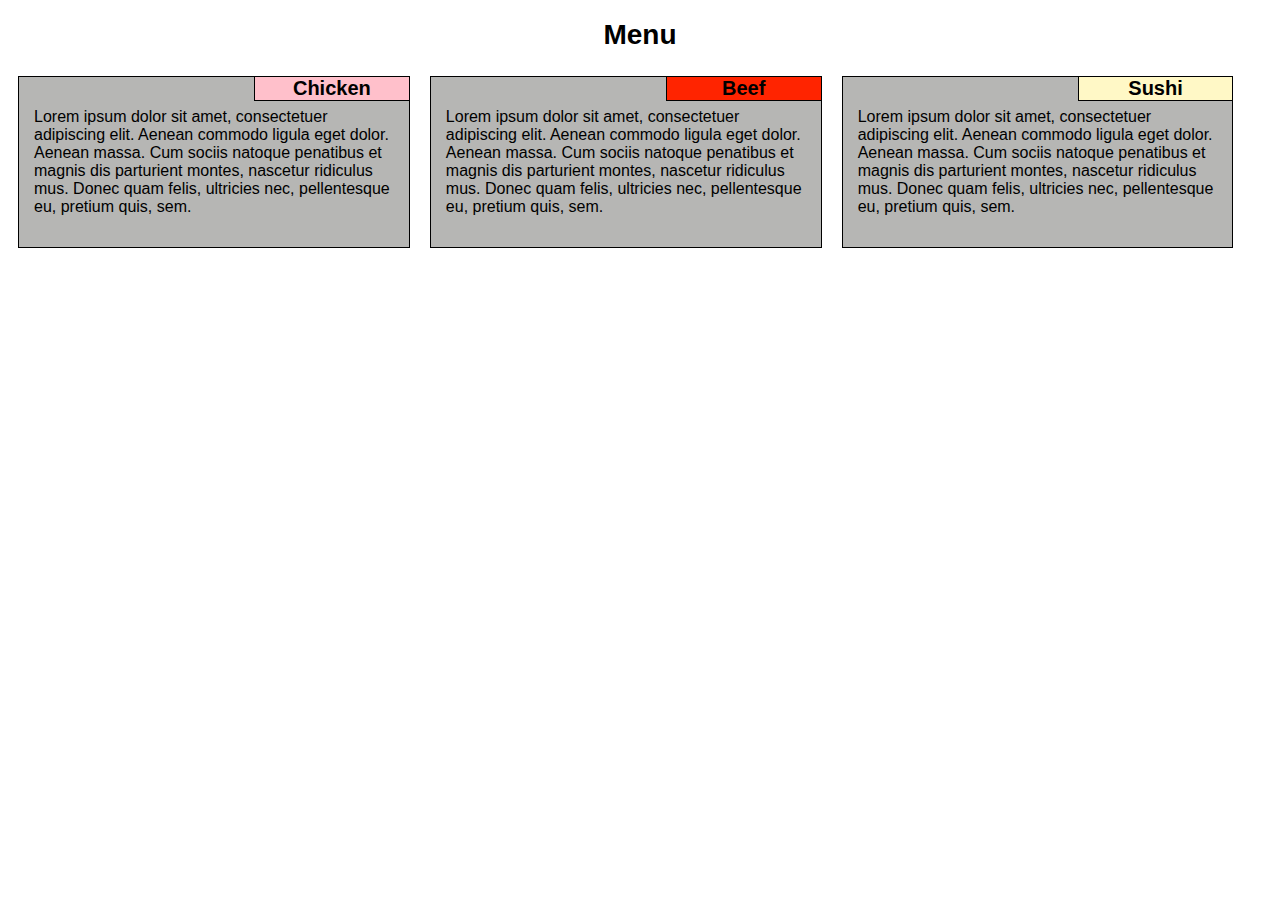
<file: mod2_solution/index.html>
<!DOCTYPE html>
<html>
<head>
<meta charset="utf-8">
<meta name="viewport" content="width=device-width, initial-scale=1">
<title>Assignment Solution for Module 2</title>
<link rel="stylesheet" href="css/styles.css">
</head>

<body>
<h1>Menu</h1>

<div class="row">
  <section class="col-lg-4 col-md-6 col-sm-12 div1">
    <h2 class="chicken">Chicken</h2>
      <p>
        Lorem ipsum dolor sit amet, consectetuer adipiscing elit. Aenean commodo ligula eget dolor. Aenean massa. Cum sociis natoque penatibus et magnis dis parturient montes, nascetur ridiculus mus. Donec quam felis, ultricies nec, pellentesque eu, pretium quis, sem. 
      </p>
  </section>

  <section class="col-lg-4 col-md-6 col-sm-12 div2">
    <h2 class="beef">Beef</h2>
      <p>
        Lorem ipsum dolor sit amet, consectetuer adipiscing elit. Aenean commodo ligula eget dolor. Aenean massa. Cum sociis natoque penatibus et magnis dis parturient montes, nascetur ridiculus mus. Donec quam felis, ultricies nec, pellentesque eu, pretium quis, sem.
      </p>
  </section>
  
  <section class="col-lg-4 col-md-12 col-sm-12 div3">
    <h2 class="sushi">Sushi</h2>
      <p>
        Lorem ipsum dolor sit amet, consectetuer adipiscing elit. Aenean commodo ligula eget dolor. Aenean massa. Cum sociis natoque penatibus et magnis dis parturient montes, nascetur ridiculus mus. Donec quam felis, ultricies nec, pellentesque eu, pretium quis, sem. 
      </p>
  </section>
</div>

</body>
</html>
</file>
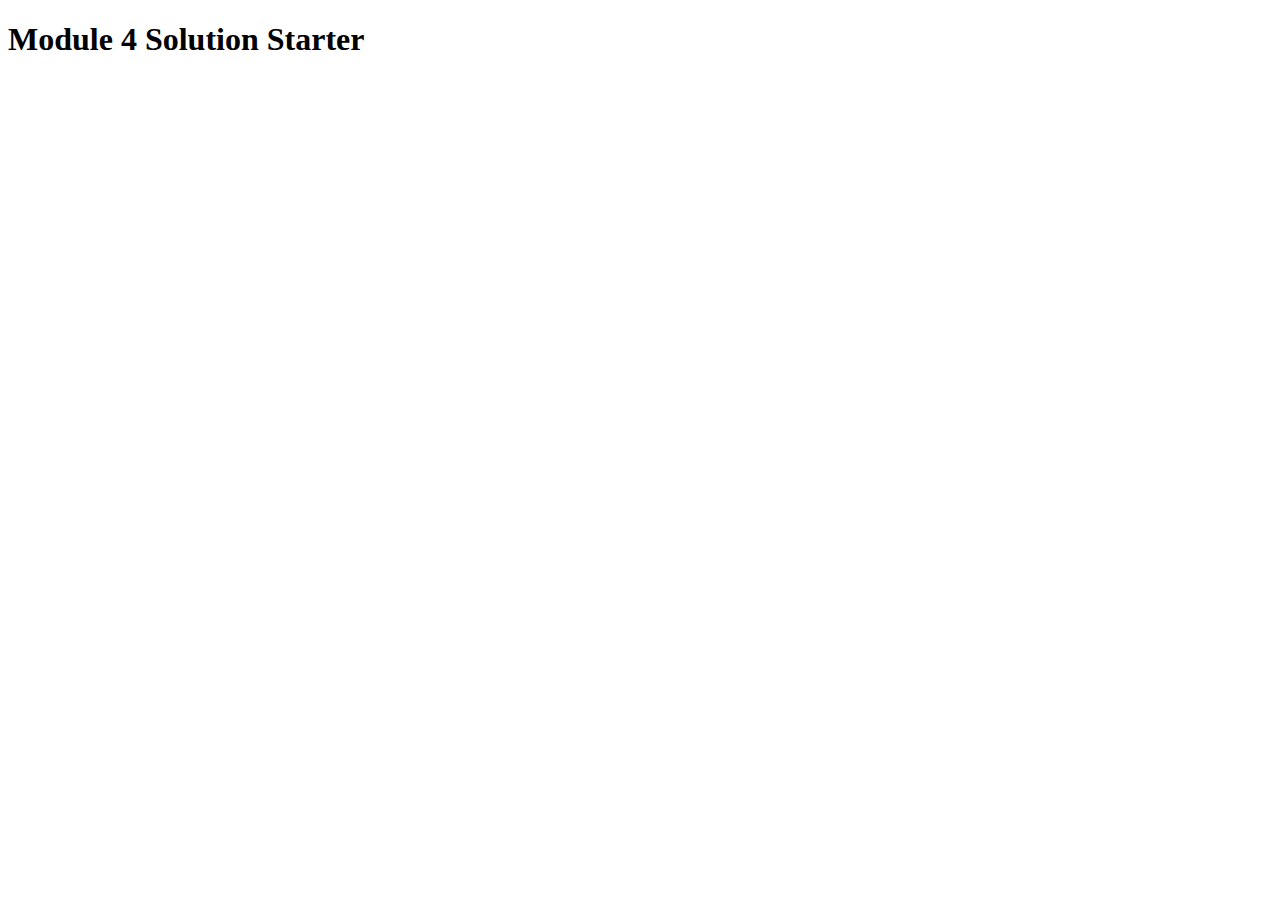
<file: mod4_solution/index.html>
<!DOCTYPE html>
<html>
<head>
  <meta charset="utf-8">
  <title>Module 4 Solution Starter</title>
  <script>
    var names = []; // DO NOT REMOVE
  </script>
  <script src="SpeakHello.js"></script>
  <script src="SpeakGoodBye.js"></script>
  <script src="script.js"></script>
</head>
<body>
  <h1>Module 4 Solution Starter</h1>
</body>
</html>
</file>
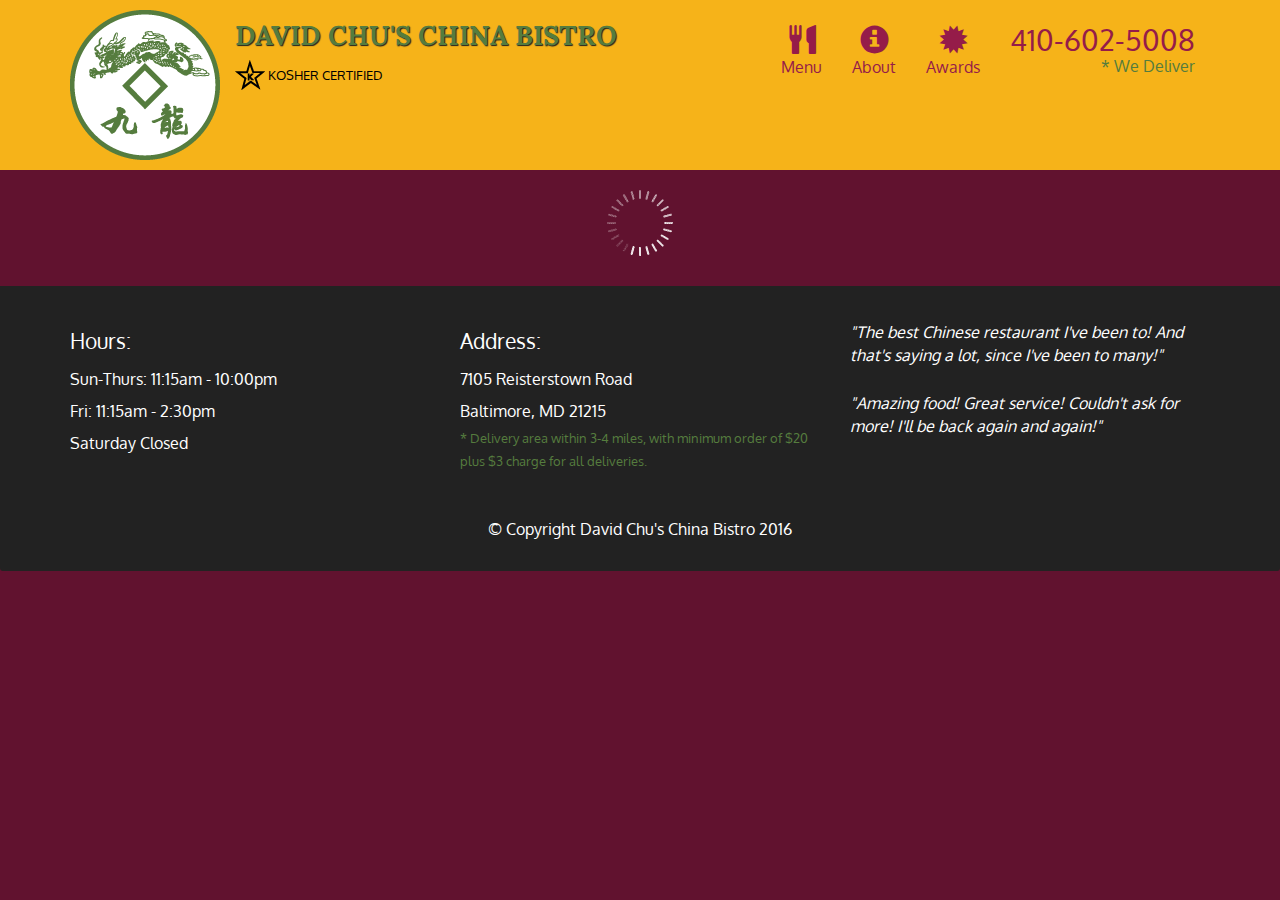
<file: mod5_solution/index.html>
<!doctype html>
<html lang="en">
  <head>
    <meta charset="utf-8">
    <meta http-equiv="X-UA-Compatible" content="IE=edge">
    <meta name="viewport" content="width=device-width, initial-scale=1">
    <title>David Chu's China Bistro</title>
    <link rel="stylesheet" href="css/bootstrap.min.css">
    <link rel="stylesheet" href="css/styles.css">
    <link href='https://fonts.googleapis.com/css?family=Oxygen:400,300,700' rel='stylesheet' type='text/css'>
    <link href='https://fonts.googleapis.com/css?family=Lora' rel='stylesheet' type='text/css'>
  </head>
<body>
  <header>
    <nav id="header-nav" class="navbar navbar-default">
      <div class="container">
        <div class="navbar-header">
          <a href="index.html" class="pull-left visible-md visible-lg">
            <div id="logo-img" alt="Logo image"></div>
          </a>

          <div class="navbar-brand">
            <a href="index.html"><h1>David Chu's China Bistro</h1></a>
            <p>
              <img src="images/star-k-logo.png" alt="Kosher certification">
              <span>Kosher Certified</span>
            </p>
          </div>

          <button id="navbarToggle" type="button" class="navbar-toggle collapsed" data-toggle="collapse" data-target="#collapsable-nav" aria-expanded="false">
            <span class="sr-only">Toggle navigation</span>
            <span class="icon-bar"></span>
            <span class="icon-bar"></span>
            <span class="icon-bar"></span>
          </button>
        </div>
        
        <div id="collapsable-nav" class="collapse navbar-collapse">
           <ul id="nav-list" class="nav navbar-nav navbar-right">
            <li id="navHomeButton" class="visible-xs active">
              <a href="index.html">
                <span class="glyphicon glyphicon-home"></span> Home</a>
            </li>
            <li id="navMenuButton">
              <a href="#" onclick="$dc.loadMenuCategories();">
                <span class="glyphicon glyphicon-cutlery"></span><br class="hidden-xs"> Menu</a>
            </li>
            <li>
              <a href="#">
                <span class="glyphicon glyphicon-info-sign"></span><br class="hidden-xs"> About</a>
            </li>
            <li>
              <a href="#">
                <span class="glyphicon glyphicon-certificate"></span><br class="hidden-xs"> Awards</a>
            </li>
            <li id="phone" class="hidden-xs">
              <a href="tel:410-602-5008">
                <span>410-602-5008</span></a><div>* We Deliver</div>
            </li>
          </ul><!-- #nav-list -->
        </div><!-- .collapse .navbar-collapse -->
      </div><!-- .container -->
    </nav><!-- #header-nav -->
  </header>

  <div id="call-btn" class="visible-xs">
    <a class="btn" href="tel:410-602-5008">
    <span class="glyphicon glyphicon-earphone"></span>
    410-602-5008
    </a>
  </div>
  <div id="xs-deliver" class="text-center visible-xs">* We Deliver</div>

  <div id="main-content" class="container"></div>

  <footer class="panel-footer">
    <div class="container">
      <div class="row">
        <section id="hours" class="col-sm-4">
          <span>Hours:</span><br>
          Sun-Thurs: 11:15am - 10:00pm<br>
          Fri: 11:15am - 2:30pm<br>
          Saturday Closed
          <hr class="visible-xs">
        </section>
        <section id="address" class="col-sm-4">
          <span>Address:</span><br>
          7105 Reisterstown Road<br>
          Baltimore, MD 21215
          <p>* Delivery area within 3-4 miles, with minimum order of $20 plus $3 charge for all deliveries.</p>
          <hr class="visible-xs">
        </section>
        <section id="testimonials" class="col-sm-4">
          <p>"The best Chinese restaurant I've been to! And that's saying a lot, since I've been to many!"</p>
          <p>"Amazing food! Great service! Couldn't ask for more! I'll be back again and again!"</p>
        </section>
      </div>
      <div class="text-center">&copy; Copyright David Chu's China Bistro 2016</div>
    </div>
  </footer>

  <!-- jQuery (Bootstrap JS plugins depend on it) -->
  <script src="js/jquery-2.1.4.min.js"></script>
  <script src="js/bootstrap.min.js"></script>
  <script src="js/ajax-utils.js"></script>
  <script src="js/script.js"></script>
</body>
</html>
</file>
<file: mod2_solution/css/styles.css>
/********** Base styles **********/
* {
  box-sizing: border-box;
  font-family: Comic sans MS, Arial, Helvetica;
}

h1 {
  margin-bottom: 15px;
  text-align: center;
  font-size: 175%;
}
h2 {
  text-align: center;
  float: right;
  width: 40%;
  border: 1px solid black;
  margin: -1px;
  font-size: 125%;
}
p {
  text-align: left;
  padding: 15px;
  font-size: 100%;
}
section{
  margin: 10px;
  float: left;
  border: 1px solid black;
  background-color: #B6B6B4;
}

.chicken{
  background-color: pink;
}

.beef{
  background-color: #FF2400; 
  font color: #FFFFFF; 
}

.sushi{
  background-color: #FFF8C6;
}

/* Simple Responsive Framework. */
.row {
  width: 100%;
}

/********** Desktop devices only **********/
@media (min-width: 992px) {
  .col-lg-1, .col-lg-2, .col-lg-3, .col-lg-4, .col-lg-5, .col-lg-6, .col-lg-7, .col-lg-8, .col-lg-9, .col-lg-10, .col-lg-11, .col-lg-12 {
  }
  .col-lg-1 {
    width: 8.33%;
  }
  .col-lg-2 {
    width: 16.66%;
  }
  .col-lg-3 {
    width: 25%;
  }
  .col-lg-4 {
    width: 31%;
  }
  .col-lg-5 {
    width: 41.66%;
  }
  .col-lg-6 {
    +
    width: 50%;
  }
  .col-lg-7 {
    width: 58.33%;
  }
  .col-lg-8 {
    width: 66.66%;
  }
  .col-lg-9 {
    width: 74.99%;
  }
  .col-lg-10 {
    width: 83.33%;
  }
  .col-lg-11 {
    width: 91.66%;
  }
  .col-lg-12 {
    width: 100%;
  }
}

/********** Tablet devices only **********/
@media (min-width: 768px) and (max-width: 991px) {
  .col-md-1, .col-md-2, .col-md-3, .col-md-4, .col-md-5, .col-md-6, .col-md-7, .col-md-8, .col-md-9, .col-md-10, .col-md-11, .col-md-12 {
  }
  .col-md-1 {
    width: 8.33%;
  }
  .col-md-2 {
    width: 16.66%;
  }
  .col-md-3 {
    width: 25%;
  }
  .col-md-4 {
    width: 33.33%;
  }
  .col-md-5 {
    width: 41.66%;
  }
  .col-md-6 {
    width: 47%;
  }
  .col-md-7 {
    width: 58.33%;
  }
  .col-md-8 {
    width: 66.66%;
  }
  .col-md-9 {
    width: 74.99%;
  }
  .col-md-10 {
    width: 83.33%;
  }
  .col-md-11 {
    width: 91.66%;
  }
  .col-md-12 {
    width: 96.25%;
  }
}

/********** Mobile devices only **********/
@media (max-width: 767px) {
  .col-sm-1, .col-sm-2, .col-sm-3, .col-sm-4, .col-sm-5, .col-sm-6, .col-sm-7, .col-sm-8, .col-sm-9, .col-sm-10, .col-sm-11, .col-sm-12 {
  }
  .col-sm-1 {
    width: 8.33%;
  }
  .col-sm-2 {
    width: 16.66%;
  }
  .col-sm-3 {
    width: 25%;
  }
  .col-sm-4 {
    width: 33.33%;
  }
  .col-sm-5 {
    width: 41.66%;
  }
  .col-sm-6 {
    width: 50%;
  }
  .col-sm-7 {
    width: 58.33%;
  }
  .col-sm-8 {
    width: 66.66%;
  }
  .col-sm-9 {
    width: 74.99%;
  }
  .col-sm-10 {
    width: 83.33%;
  }
  .col-sm-11 {
    width: 91.66%;
  }
  .col-sm-12 {
    width: 93%;
  }
}
</file>
<file: mod5_solution/css/styles.css>
body {
  font-size: 16px;
  color: #fff;
  background-color: #61122f;
  font-family: 'Oxygen', sans-serif;
}

/** HEADER **/
#header-nav {
  background-color: #f6b319;
  border-radius: 0;
  border: 0;
}

#logo-img {
  background: url('../images/restaurant-logo_large.png') no-repeat;
  width: 150px;
  height: 150px;
  margin: 10px 15px 10px 0;
}

.navbar-brand {
  padding-top: 25px;
}
.navbar-brand h1 { /* Restaurant name */
  font-family: 'Lora', serif;
  color: #557c3e;
  font-size: 1.5em;
  text-transform: uppercase;
  font-weight: bold;
  text-shadow: 1px 1px 1px #222;
  margin-top: 0;
  margin-bottom: 0;
  line-height: .75;
}
.navbar-brand a:hover, .navbar-brand a:focus {
  text-decoration: none;
}
.navbar-brand p { /* Kosher cert */
  color: #000;
  text-transform: uppercase;
  font-size: .7em;
  margin-top: 15px;
}
.navbar-brand p span { /* Star-K */
  vertical-align: middle;
}

#nav-list {
  margin-top: 10px;
}
#nav-list a {
  color: #951C49;
  text-align: center;
}
#nav-list a:hover {
  background: #E7E7E7;
}
#nav-list a span {
  font-size: 1.8em;
}

#phone {
  margin-top: 5px;
}
#phone a { /* Phone number */
  text-align: right;
  padding-bottom: 0;
}
#phone div { /* We Deliver */
  color: #557c3e;
  text-align: right;
  padding-right: 15px;
}

.navbar-header button.navbar-toggle, .navbar-header .icon-bar {
  border: 1px solid #61122f;
}
.navbar-header button.navbar-toggle {
  clear: both;
  margin-top: -30px;
}
/* END HEADER */

/* FOOTER */
.panel-footer {
  margin-top: 30px;
  padding-top: 35px;
  padding-bottom: 30px;
  background-color: #222;
  border-top: 0;
}
.panel-footer div.row {
  margin-bottom: 35px;
}
#hours, #address {
  line-height: 2;
}
#hours > span, #address > span {
  font-size: 1.3em;
}
#address p {
  color: #557c3e;
  font-size: .8em;
  line-height: 1.8;
}
#testimonials {
  font-style: italic;
}
#testimonials p:nth-child(2) {
  margin-top: 25px;
}
/* END FOOTER */



/* HOME PAGE */
.container .jumbotron {
  box-shadow: 0 0 50px #3F0C1F;
  border: 2px solid #3F0C1F;
}

#menu-tile, #specials-tile, #map-tile {
  height: 250px;
  width: 100%;
  margin-bottom: 15px;
  position: relative;
  border: 2px solid #3F0C1F;
  overflow: hidden;
}
#menu-tile:hover, #specials-tile:hover, #map-tile:hover {
  box-shadow: 0 1px 5px 1px #cccccc;
}
#menu-tile {
  background: url('../images/menu-tile.jpg') no-repeat;
  background-position: center;
}
#specials-tile {
  background: url('../images/specials-tile.jpg') no-repeat;
  background-position: center;
}
#menu-tile span, #specials-tile span, #map-tile span {
  position: absolute;
  bottom: 0;
  right: 0;
  width: 100%;
  text-align: center;
  font-size: 1.6em;
  text-transform: uppercase;
  background-color: #000;
  color: #fff;
  opacity: .8;
}
/* END HOME PAGE */

/* MENU CATEGORIES PAGE */
.category-tile { 
  position: relative;
  border: 2px solid #3F0C1F;
  overflow: hidden;
  width: 200px;
  height: 200px;
  margin: 0 auto 15px;
}
.category-tile span {
  position: absolute;
  bottom: 0;
  right: 0;
  width: 100%;
  text-align: center;
  font-size: 1.2em;
  text-transform: uppercase;
  background-color: #000;
  color: #fff;
  opacity: .8;
}
.category-tile:hover {
  box-shadow: 0 1px 5px 1px #cccccc;
}

#menu-categories-title + div {
  margin-bottom: 50px;
}
/* END MENU CATEGORIES PAGE */

/* SINGLE CATEGORY PAGE */
.menu-item-tile {
  margin-bottom: 25px;
}
.menu-item-tile hr {
  width: 80%;
}
.menu-item-tile .menu-item-price {
  font-size: 1.1em;
  text-align: right;
  margin-top: -15px;
  margin-right: -15px;
}
.menu-item-tile .menu-item-price span {
  font-size: .6em;
}
.menu-item-photo {
  position: relative;
  border: 2px solid #3F0C1F; 
  overflow: hidden;
  padding: 0;
  margin-right: -15px;
  margin-left: auto;
  margin-bottom: 20px;
  max-width: 250px;
}
.menu-item-photo div {
  position: absolute;
  bottom: 0;
  right: 0;
  width: 80px;
  background-color: #557c3e;
  text-align: center;
}
.menu-item-description {
  padding-right: 30px;
}
h3.menu-item-title {
  margin: 0 0 10px;
}
.menu-item-details {
  font-size: .9em;
  font-style: italic;
}
/* END SINGLE CATEGORY PAGE */


/********** Large devices only **********/
@media (min-width: 1200px) {
  .container .jumbotron {
    background: url('../images/jumbotron_1200.jpg') no-repeat;
    height: 675px;
  }
}

/********** Medium devices only **********/
@media (min-width: 992px) and (max-width: 1199px) {
  /* Header */
  #logo-img {
    background: url('../images/restaurant-logo_medium.png') no-repeat;
    width: 100px;
    height: 100px;
    margin: 5px 5px 5px 0;
  }
  /* End Header */

  /* Home Page */
  .container .jumbotron {
    background: url('../images/jumbotron_992.jpg') no-repeat;
    height: 558px;
  }
  /* End Home Page */
}

/********** Small devices only **********/
@media (min-width: 768px) and (max-width: 991px) {
  /* Home Page */
  .container .jumbotron {
    background: url('../images/jumbotron_768.jpg') no-repeat;
    height: 432px;
  }
  /* End Home Page */
}

/********** Extra small devices only **********/
@media (max-width: 767px) {
  /* Header */
  .navbar-brand {
    padding-top: 10px;
    height: 80px;
  }
  .navbar-brand h1 { /* Restaurant name */
    padding-top: 10px;
    font-size: 5vw; /* 1vw = 1% of viewport width */
  }
  .navbar-brand p { /* Kosher cert */
    font-size: .6em;
    margin-top: 12px;
  }
  .navbar-brand p img { /* Star-K */
    height: 20px;
  }

  #collapsable-nav a { /* Collapsed nav menu text */
    font-size: 1.2em;
  }
  #collapsable-nav a span { /* Collapsed nav menu glyph */
    font-size: 1em;
    margin-right: 5px;
  }

  #call-btn > a {
    font-size: 1.5em;
    display: block;
    margin: 0 20px;
    padding: 10px;
    border: 2px solid #fff;
    background-color: #f6b319;
    color: #951c49;
  }
  #xs-deliver {
    margin-top: 5px;
    font-size: .7em;
    letter-spacing: .1em;
    text-transform: uppercase;
  }
  /* End Header */

  /* Footer */
  .panel-footer section {
    margin-bottom: 30px;
    text-align: center;
  }
  .panel-footer section:nth-child(3) {
    margin-bottom: 0; /* margin already exists on the whole row */
  }
  .panel-footer section hr {
    width: 50%;
  }
  /* End Footer */

  /* Home Page */
  .container .jumbotron {
    margin-top: 30px;
    padding: 0;
  }
  #menu-tile, #specials-tile {
    width: 360px;
    margin: 0 auto 15px;
  }

  .menu-item-photo {
    margin-right: auto;
  }
  .menu-item-tile .menu-item-price {
    text-align: center;
  }
  .menu-item-description {
    text-align: center;;
  }
}


/********** Super extra small devices Only :-) (e.g., iPhone 4) **********/
@media (max-width: 479px) {
  /* Header */
  .navbar-brand h1 { /* Restaurant name */
    padding-top: 5px;
    font-size: 6vw;
  }
  /* End Header */
  
  /* Home page */
  #menu-tile, #specials-tile {
    width: 280px;
    margin: 0 auto 15px;
  }

  .col-xxs-12 {
    position: relative;
    min-height: 1px;
    padding-right: 15px;
    padding-left: 15px;
    float: left;
    width: 100%;
  }
}
</file>
